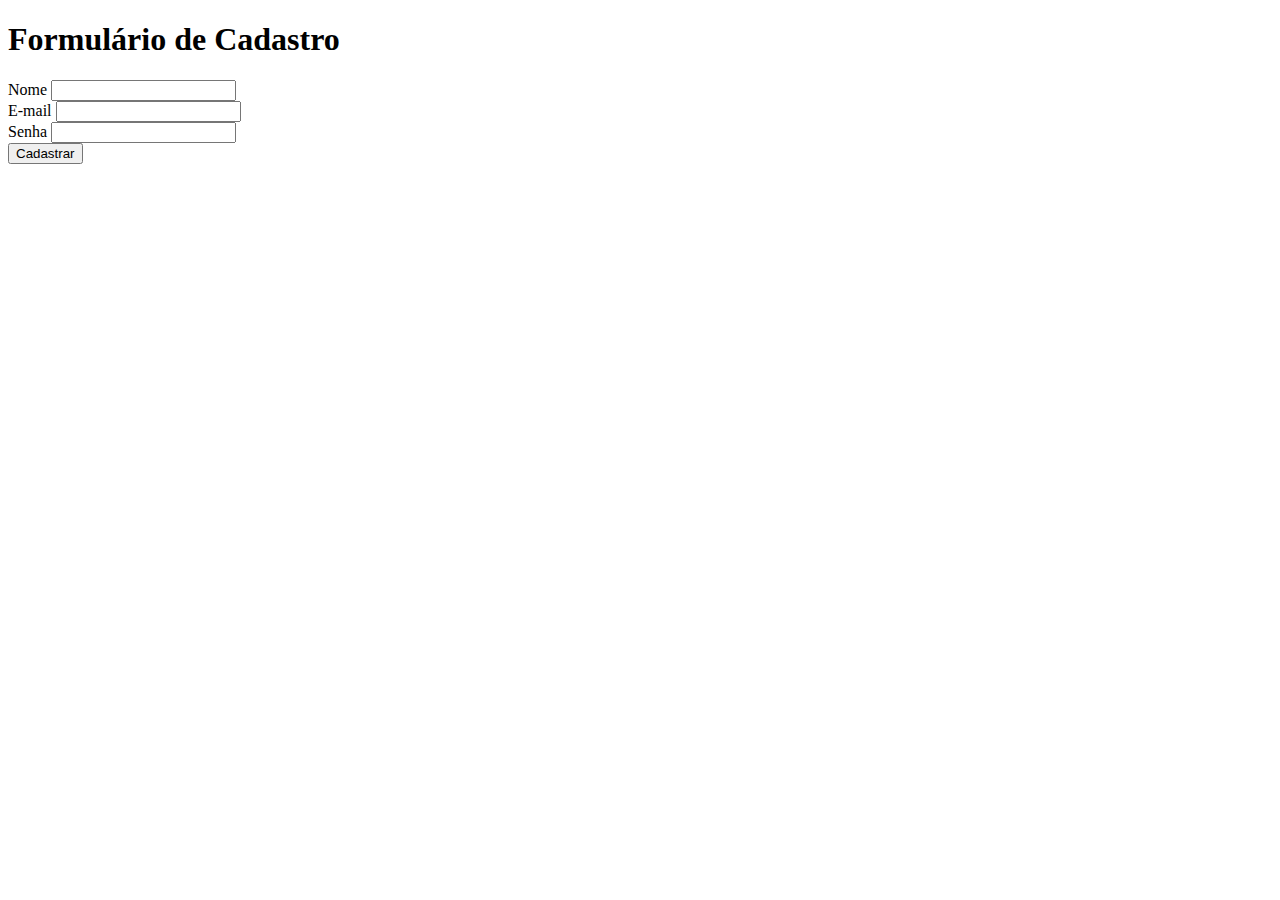
<file: OneDrive/Área de Trabalho/Lucas/EBAC/Atividades/exercício_modulo3.html>
<!DOCTYPE html>
<html lang="pt-br">
<head>
    <meta charset="UTF-8">
    <meta name="viewport" content="width=device-width, initial-scale=1.0">
    <title>Formulário Exercício</title>
</head>
<body>
    <h1>Formulário de Cadastro</h1>
    <form>
        <label for="nome">Nome</label>
        <input id="nome" type="text" /> <br />
        <label for="email">E-mail</label>
        <input id="email" type="email" /> <br />
        <label for="senha">Senha</label>
        <input id="senha" type="password" /> <br />
        <button type="submit">
            Cadastrar
        </button>
    </form>
</body>
</html>
</file>
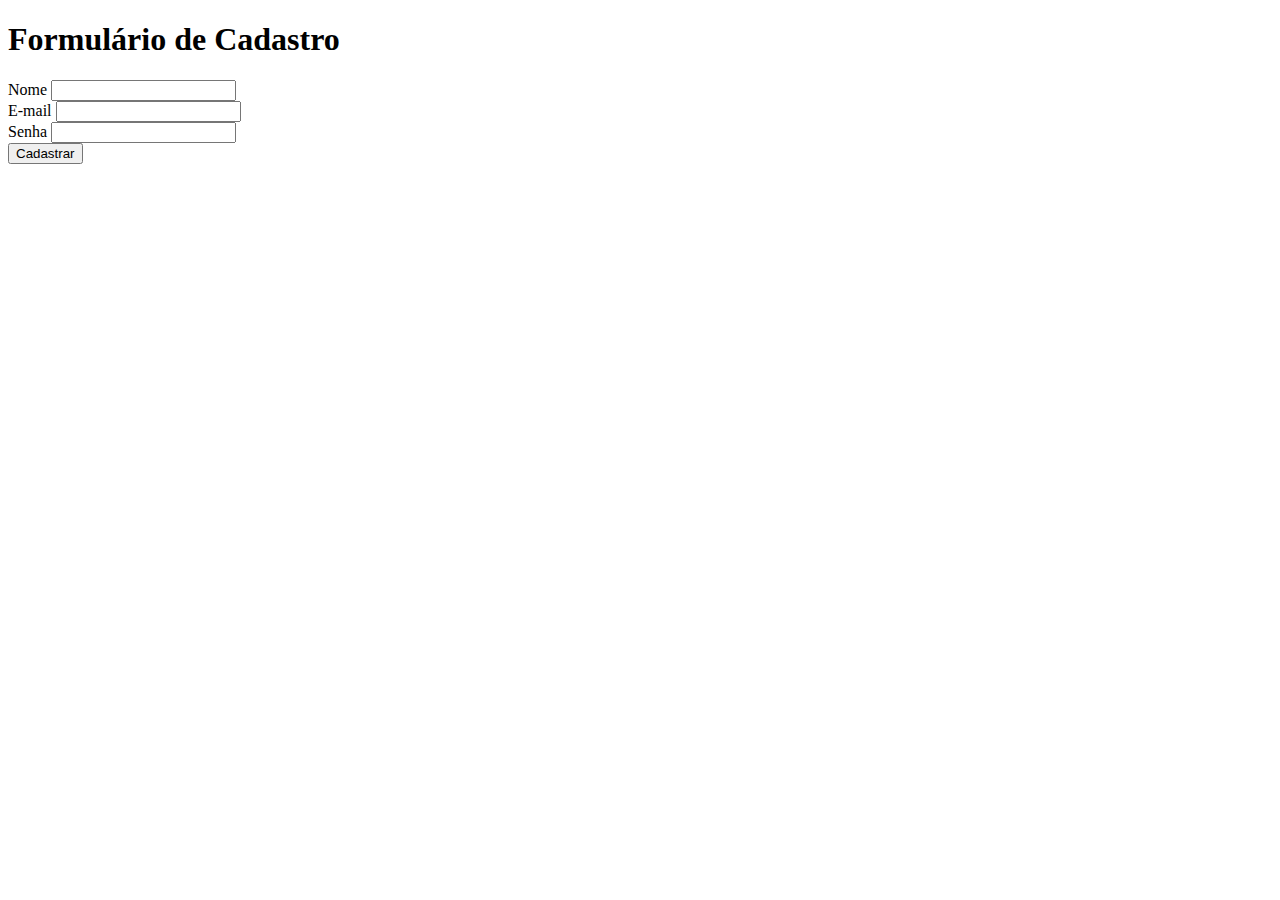
<file: OneDrive/Área de Trabalho/Lucas/EBAC/Exercícios/exercício.html>
<!DOCTYPE html>
<html lang="pt-br">
<head>
    <meta charset="UTF-8">
    <meta name="viewport" content="width=device-width, initial-scale=1.0">
    <title>Formulário Exercício</title>
</head>
<body>
    <h1>Formulário de Cadastro</h1>
    <form>
        <label for="nome">Nome</label>
        <input id="nome" type="text" /> <br />
        <label for="email">E-mail</label>
        <input id="email" type="email" /> <br />
        <label for="senha">Senha</label>
        <input id="senha" type="text" /> <br />
        <button type="submit">
            Cadastrar
        </button>
    </form>
</body>
</html>
</file>
